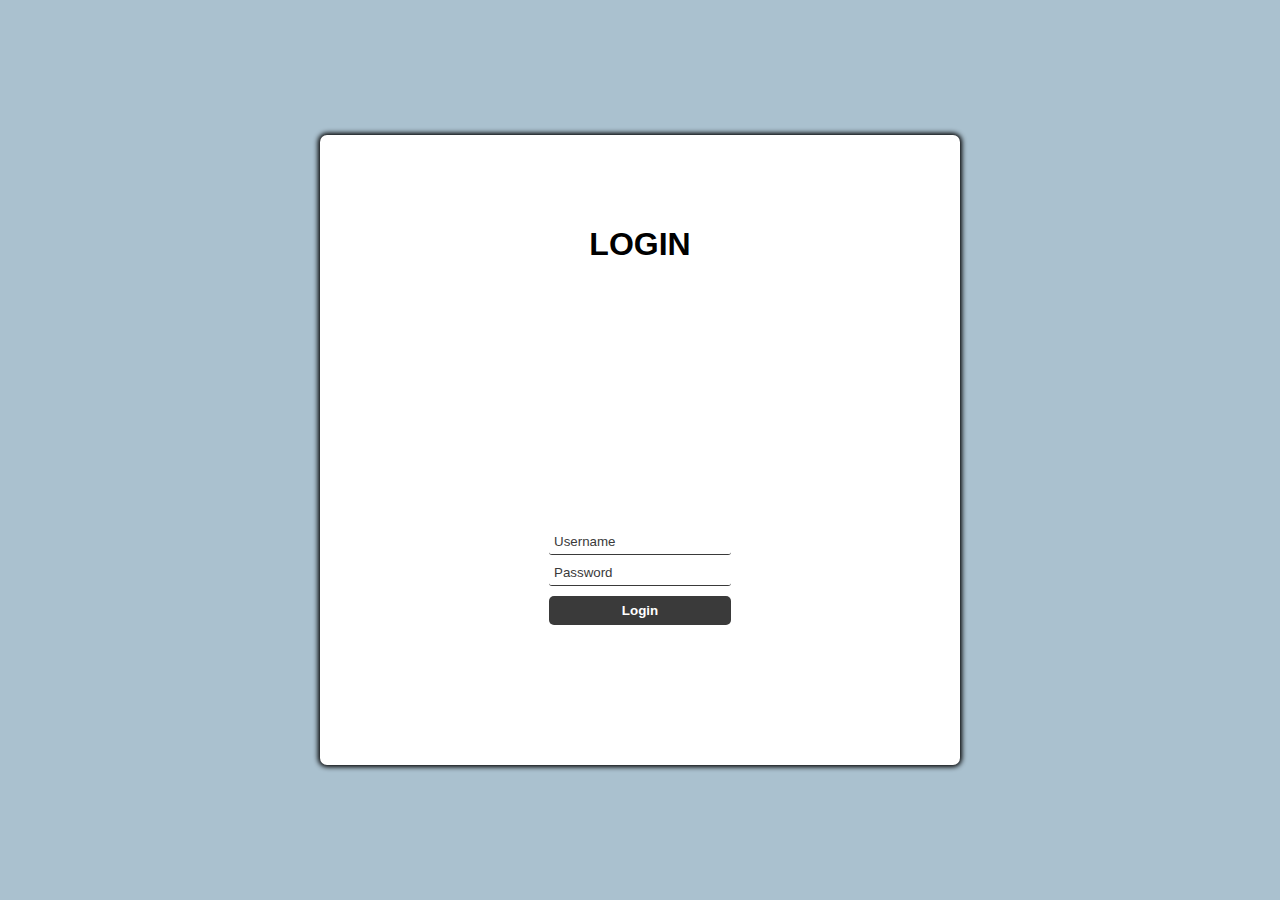
<file: epam/index.html>
<!DOCTYPE html>
<html>
    <link rel="stylesheet" href="style.css"> 
    <script defer src="login.js"></script> 
    <body>
        <main id="main-holder">
          <h1 id="login-header"><center><b>LOGIN</b></center></h1>
          
          <div id="login-error-msg-holder">
            <p id="login-error-msg">Invalid username <span id="error-msg-second-line">and/or password</span></p>
          </div>
          
          <form id="login-form">
            <input type="text" name="username" id="username-field" class="login-form-field" placeholder="Username">
            <input type="password" name="password" id="password-field" class="login-form-field" placeholder="Password">
            <input type="submit" value="Login" id="login-form-submit">
          </form>
        
        </main>
      </body>

</html>
</file>
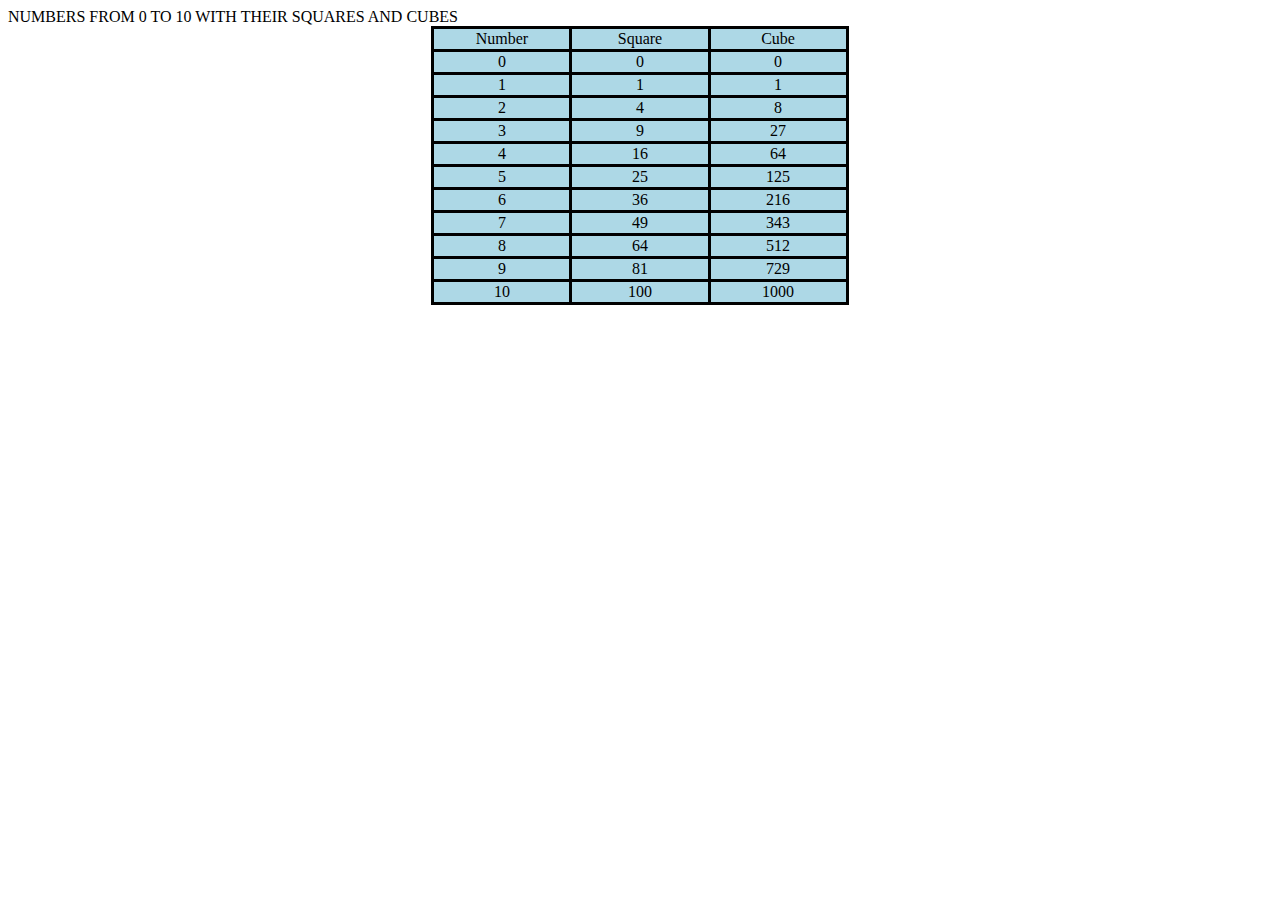
<file: labInternal.html>
<!DOCTYPE HTML>
<html>
<head>
<style> table,tr, td
{
border: solid black;
width: 33%;
text-align: center;
border-collapse: collapse; background-color:lightblue;
}
table { margin: auto; }
</style>
<script>
document.write( "<table><tr><thcolspan='3'> NUMBERS FROM 0 TO 10 WITH THEIR SQUARES AND CUBES </th></tr>" );
document.write( "<tr><td>Number</td><td>Square</td><td>Cube</td></tr>" );
for(var n=0; n<=10; n++)
{
document.write( "<tr><td>" + n + "</td><td>" + n*n + "</td><td>" + n*n*n + "</td></tr>" ) ;

}
document.write( "</table>" ) ;
</script>
</head>
</html>
</file>
<file: epam/style.css>
html {
    height: 100%;
  }
body {
    height: 100%;
    margin: 0;
    font-family: Arial, Helvetica, sans-serif;
    display: grid;
    justify-items: center;
    align-items: center;
    background-color: #aac1cf;
  }
  
  #main-holder {
    width: 50%;
    height: 70%;
    display: grid;
    justify-items: center;
    align-items: center;
    background-color: white;
    border-radius: 7px;
    box-shadow: 0px 0px 5px 2px black;
  }
  
  #login-error-msg-holder {
    width: 100%;
    height: 100%;
    display: grid;
    justify-items: center;
    align-items: center;
  }
  
  #login-error-msg {
    width: 23%;
    text-align: center;
    margin: 0;
    padding: 5px;
    font-size: 12px;
    font-weight: bold;
    color: #8a0000;
    border: 1px solid #8a0000;
    background-color: #e58f8f;
    opacity: 0;
  }
  
  #error-msg-second-line {
    display: block;
  }
  
  #login-form {
    align-self: flex-start;
    display: grid;
    justify-items: center;
    align-items: center;
  }
  
  .login-form-field::placeholder {
    color: #3a3a3a;
  }
  
  .login-form-field {
    border: none;
    border-bottom: 1px solid #3a3a3a;
    margin-bottom: 10px;
    border-radius: 3px;
    outline: none;
    padding: 0px 0px 5px 5px;
  }
  
  #login-form-submit {
    width: 100%;
    padding: 7px;
    border: none;
    border-radius: 5px;
    color: white;
    font-weight: bold;
    background-color: #3a3a3a;
    cursor: pointer;
    outline: none;
  }
</file>
